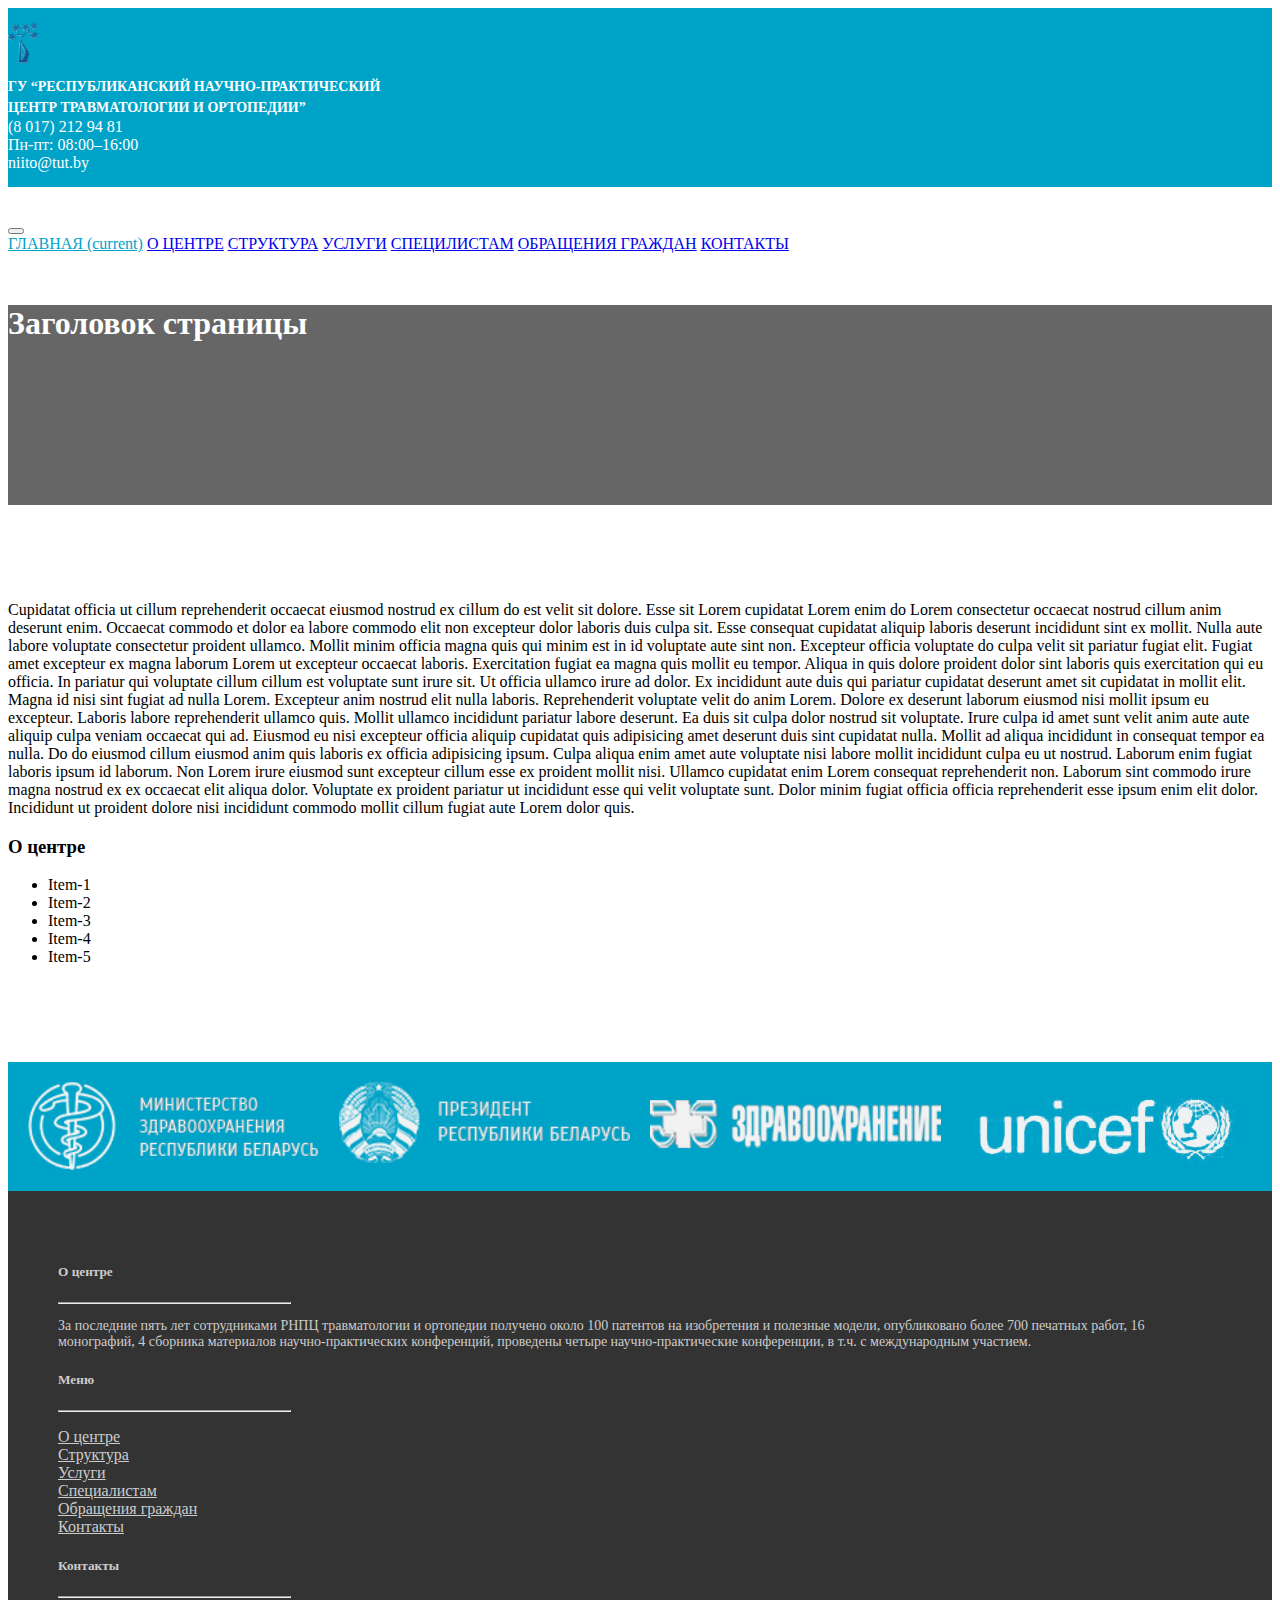
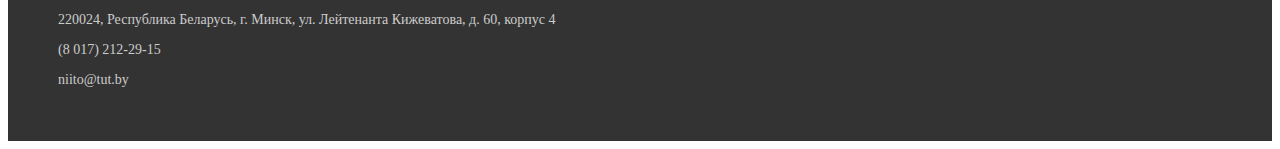
<file: singlepage.html>
<!DOCTYPE html>
<html lang="ru">
<head>
    <meta charset="UTF-8">
    <meta name="viewport" content="width=device-width, initial-scale=1.0">
    <meta http-equiv="X-UA-Compatible" content="ie=edge">
    <title>Document</title>
    <link rel="stylesheet" href="https://stackpath.bootstrapcdn.com/bootstrap/4.1.3/css/bootstrap.min.css" integrity="sha384-MCw98/SFnGE8fJT3GXwEOngsV7Zt27NXFoaoApmYm81iuXoPkFOJwJ8ERdknLPMO" crossorigin="anonymous">
    <link rel="stylesheet" href="https://use.fontawesome.com/releases/v5.4.2/css/all.css" integrity="sha384-/rXc/GQVaYpyDdyxK+ecHPVYJSN9bmVFBvjA/9eOB+pb3F2w2N6fc5qB9Ew5yIns" crossorigin="anonymous">
    <link rel="stylesheet" href="css/singlepage.css">
    <link rel="stylesheet" href="css/owl.carousel.min.css">
    <link rel="stylesheet" href="css/owl.theme.default.css">
    <link rel="stylesheet" href="css/animate.css">
</head>
<body>
    <div class="overlay animated"></div>
    <header>
        <div class="top-bar">
            <div class="container">
                <div class="contact-info d-flex justify-content-between align-items-center">
                    <div class="org-title d-flex">
                        <img src="img/logo.png" alt="" class="logo" width="30" height="40">                    
                        <div class="title-container">
                            <h1 class="header-title">ГУ “РЕСПУБЛИКАНСКИЙ НАУЧНО-ПРАКТИЧЕСКИЙ<br/> ЦЕНТР ТРАВМАТОЛОГИИ И ОРТОПЕДИИ”</h1>
                        </div>
                    </div>
                    <div class="other-contacts d-flex">
                        <div class="phone contact-item">
                            <span>
                                <i class="fa fa-phone"></i>
                                <span>(8 017) 212 94 81</span>
                            </span>
                        </div>
                        <div class="timetable contact-item">
                            <span>
                                <i class="fa fa-clock"></i>
                                <span>Пн-пт: 08:00–16:00</span>
                            </span>
                        </div>
                        <div class="email contact-item">
                            <span>
                                <i class="fa fa-envelope"></i>
                                <span>niito@tut.by</span>
                            </span>
                        </div>
                    </div>
                </div>
            </div>
        </div>
        <nav class="navbar navbar-expand-lg navbar-light bg-light">

            <div class="container">
                <a class="navbar-brand d-flex" href="#">
                    <!-- <img src="img/logo.png" alt="" class="logo">                     -->
                </a>
                <button class="navbar-toggler" type="button" data-toggle="collapse" data-target="#navbarNavAltMarkup" aria-controls="navbarNavAltMarkup" aria-expanded="false" aria-label="Toggle navigation">
                    <span class="navbar-toggler-icon"></span>
                </button>
                <div class="collapse navbar-collapse justify-content-end" id="navbarNavAltMarkup">
                    <div class="navbar-nav">
                        <a class="nav-item nav-link active" href="#">ГЛАВНАЯ <span class="sr-only">(current)</span></a>
                        <a class="nav-item nav-link" href="#">О ЦЕНТРЕ</a>
                        <a class="nav-item nav-link" href="#">СТРУКТУРА</a>
                        <a class="nav-item nav-link" href="#">УСЛУГИ</a>
                        <a class="nav-item nav-link" href="#">СПЕЦИЛИСТАМ</a>
                        <a class="nav-item nav-link" href="#">ОБРАЩЕНИЯ ГРАЖДАН</a>
                        <a class="nav-item nav-link" href="#">КОНТАКТЫ</a>
                    </div>
                </div>
            </div>
        </nav>
        <div class="page-title d-flex align-items-center">
            <div class="container">
                <h1 class="title">Заголовок страницы</h1>
            </div>
        </div>
    </header>
    <main>
        <div class="container">
            <div class="row content">
                <article class="col-lg-9 col-md-9 col-sm-12 col-xs-12">
                    <p>Cupidatat officia ut cillum reprehenderit occaecat eiusmod nostrud ex cillum do est velit sit dolore. Esse sit Lorem cupidatat Lorem enim do Lorem consectetur occaecat nostrud cillum anim deserunt enim. Occaecat commodo et dolor ea labore commodo elit non excepteur dolor laboris duis culpa sit. Esse consequat cupidatat aliquip laboris deserunt incididunt sint ex mollit. Nulla aute labore voluptate consectetur proident ullamco.
                    Mollit minim officia magna quis qui minim est in id voluptate aute sint non. Excepteur officia voluptate do culpa velit sit pariatur fugiat elit. Fugiat amet excepteur ex magna laborum Lorem ut excepteur occaecat laboris. Exercitation fugiat ea magna quis mollit eu tempor. Aliqua in quis dolore proident dolor sint laboris quis exercitation qui eu officia. In pariatur qui voluptate cillum cillum est voluptate sunt irure sit.
                    Ut officia ullamco irure ad dolor. Ex incididunt aute duis qui pariatur cupidatat deserunt amet sit cupidatat in mollit elit. Magna id nisi sint fugiat ad nulla Lorem. Excepteur anim nostrud elit nulla laboris. Reprehenderit voluptate velit do anim Lorem. Dolore ex deserunt laborum eiusmod nisi mollit ipsum eu excepteur. Laboris labore reprehenderit ullamco quis.
                    Mollit ullamco incididunt pariatur labore deserunt. Ea duis sit culpa dolor nostrud sit voluptate. Irure culpa id amet sunt velit anim aute aute aliquip culpa veniam occaecat qui ad. Eiusmod eu nisi excepteur officia aliquip cupidatat quis adipisicing amet deserunt duis sint cupidatat nulla. Mollit ad aliqua incididunt in consequat tempor ea nulla. Do do eiusmod cillum eiusmod anim quis laboris ex officia adipisicing ipsum. Culpa aliqua enim amet aute voluptate nisi labore mollit incididunt culpa eu ut nostrud.
                    Laborum enim fugiat laboris ipsum id laborum. Non Lorem irure eiusmod sunt excepteur cillum esse ex proident mollit nisi. Ullamco cupidatat enim Lorem consequat reprehenderit non. Laborum sint commodo irure magna nostrud ex ex occaecat elit aliqua dolor. Voluptate ex proident pariatur ut incididunt esse qui velit voluptate sunt. Dolor minim fugiat officia officia reprehenderit esse ipsum enim elit dolor. Incididunt ut proident dolore nisi incididunt commodo mollit cillum fugiat aute Lorem dolor quis.</p>
                </article>
                <aside class="col-lg-3 col-md-3">
                    <h3>О центре</h3>
                    <ul class="list">
                        <li>Item-1</li>
                        <li>Item-2</li>
                        <li>Item-3</li>
                        <li>Item-4</li>
                        <li>Item-5</li>
                    </ul>
                </aside>
            </div>
        </div>
        <section class="links-section">
            <div class="container">
                <div class="owl-carousel links-carousel">
                    <a href="#"><img src="img/logos/logo_1.png" alt=""></a>
                    <a href="#"><img src="img/logos/logo_2.png" alt=""></a>
                    <a href="#"><img src="img/logos/logo_3.png" alt=""></a>
                    <a href="#"><img src="img/logos/logo_4.png" alt=""></a>
                </div>
            </div>
        </section>
    </main>
    <footer>
        <div class="container">
            <div class="row">
                <div class="col-lg-4 col-md-4 col-sm-12 col-xs-12">
                    <h5 class="title">О центре</h5>
                    <hr class="divider">
                    <p> 
                            За последние пять лет сотрудниками РНПЦ травматологии и ортопедии получено около 100 патентов на изобретения и полезные модели, опубликовано более 700 печатных работ, 16 монографий, 4 сборника материалов научно-практических конференций, проведены четыре научно-практические конференции, в т.ч. с международным участием.
                    </p>
                </div>
                <div class="col-lg-4 col-md-4 col-sm-12 col-xs-12">
                    <h5 class="title">Меню</h5>
                    <hr class="divider">
                    <ul class="footer-menu">
                        <li><a href=""><i class="fas fa-angle-right"></i> О центре</a></li>
                        <li><a href=""><i class="fas fa-angle-right"></i> Структура</a></li>
                        <li><a href=""><i class="fas fa-angle-right"></i> Услуги</a></li>
                        <li><a href=""><i class="fas fa-angle-right"></i> Специалистам</a></li>
                        <li><a href=""><i class="fas fa-angle-right"></i> Обращения граждан</a></li>
                        <li><a href=""><i class="fas fa-angle-right"></i> Контакты</a></li>
                    </ul>
                </div>
                <div class="col-lg-4 col-md-4 col-sm-12 col-xs-12">
                    <h5 class="title">Контакты</h5>
                    <hr class="divider">
                    <p><i class="fa fa-map-marker"></i> 220024, Республика Беларусь, г. Минск, ул. Лейтенанта Кижеватова, д. 60, корпус 4</p>
                    <p><i class="fa fa-fax"></i> (8 017) 212-29-15</p>
                    <p><i class="fa fa-at"></i>  niito@tut.by</p>
                </div>
            </div>
        </div>
    </footer>
    <script src="https://cdnjs.cloudflare.com/ajax/libs/jquery/3.3.1/jquery.min.js"></script>
    <script src="js//owl.carousel.min.js"></script>
    <script src="https://cdnjs.cloudflare.com/ajax/libs/popper.js/1.14.3/umd/popper.min.js" integrity="sha384-ZMP7rVo3mIykV+2+9J3UJ46jBk0WLaUAdn689aCwoqbBJiSnjAK/l8WvCWPIPm49" crossorigin="anonymous"></script>
    <script src="https://stackpath.bootstrapcdn.com/bootstrap/4.1.3/js/bootstrap.min.js" integrity="sha384-ChfqqxuZUCnJSK3+MXmPNIyE6ZbWh2IMqE241rYiqJxyMiZ6OW/JmZQ5stwEULTy" crossorigin="anonymous"></script>
    <script src="js/functions.js"></script>
    <script src="js/main.js"></script>
</body>
</file>
<file: css/singlepage.css>
*{
    box-sizing: border-box;
}
a:hover{
    text-decoration: none;
}
.top-bar{
    background-color: #00a3c8;
    color:#fff;
    padding: 15px 0px;
}
.overlay{
    background-color: #fff;
    position: absolute;
    top: 0;
    left: 0;
    width: 100%;
    height: 100vh;
    z-index: 10;
}
.animated{
    opacity: 0;
}
.top-bar .contact-item{
    margin-right: 20px;
}

.navbar{
    padding: 30px 0px;
}
.logo{
    margin-right: 20px;
    display: inline;

}
form .form-control{
    border-radius: 0px;
    padding: .395rem .85rem;
    background: rgba(255, 255 , 255, .8);
}
form .form-control:focus{
    outline: none;
    box-shadow: 0 0 5px 0 rgba(0, 0, 0, .5);
}
.navbar .title-container{
    width: 40%;
    word-wrap: break-word;
}
.title-container .header-title{
    font-size:14px;
    line-height: 1.5;
    margin-bottom: 0px;
}
.title-container .small-title{
    font-size: 14px;
}
.navbar-light .navbar-nav .nav-link:hover,
.navbar-light .navbar-nav .nav-link.active
{
    color:#00a3c8;
}

header .page-title{
    height: 200px;
    background-image: url('http://placehold.it/1700x300');
    background-size: cover;
    background-position: center;
    position: relative;
    z-index: 0;
    color:#fff;
}
header .page-title:before{
    content: '';
    position: absolute;
    top: 0;
    left: 0;
    width: 100%;
    height: 100%;
    background-color: rgba(0, 0, 0, .6);
    z-index: -1;
}
.content{
    padding: 80px 0px;
}

.links-section{
    padding: 20px;
    background-color: #00a3c8;
}
.links-section img{
    filter:contrast(90%);
}

footer{
    padding: 50px;
    background-color: #333;
    color:#ccc;
}

footer p{
    font-size:14px;
}
footer .divider{
    width: 20%;
    background-color: #fff;
    margin-left: 0;
}
footer .footer-menu{
    list-style-type: none;
    padding: 0;
}
footer .footer-menu a{
    color:#ccc;
}
footer .footer-menu a:hover{
    color:#fff;
}
footer p{
    margin-bottom: 3px;
}
</file>
